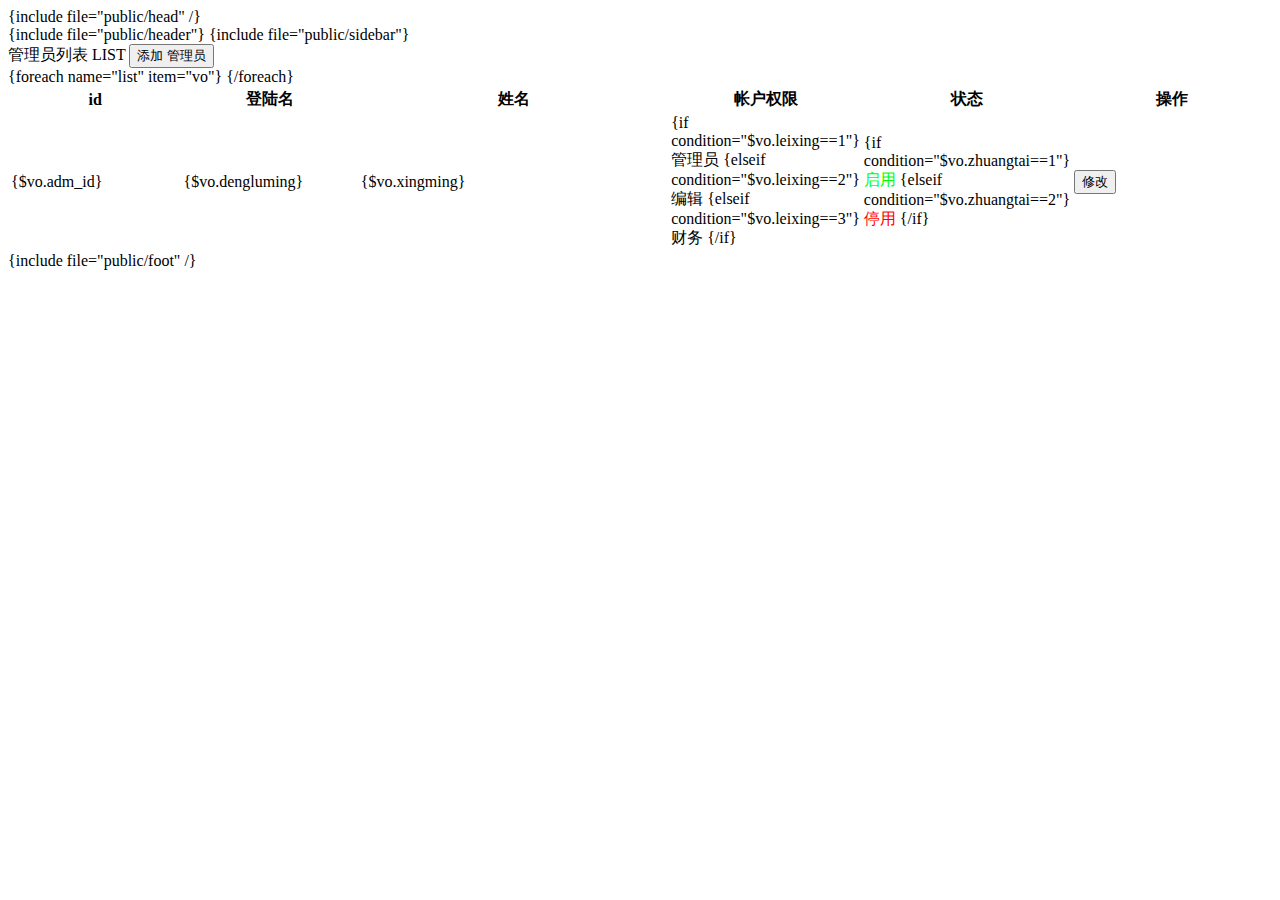
<file: application/admin/view/index/index.html>
<!--头部文件-->
{include file="public/head" /}

<body>
  <section id="container" class="">
    <!--头部栏-->
    {include file="public/header"}
    <!--侧边栏-->
    {include file="public/sidebar"}
    <!--main content start-->
    <section id="main-content">
      <section class="wrapper">
        <!-- page start-->
        <div class="row">
          <div class="col-lg-12">
            <section class="panel">
              <header class="panel-heading">
                管理员列表 LIST <a href="/admcncp/index_add"> <button type="button" class="btn btn-danger btn-xs pull-right">添加 管理员</button></a>
              </header>
              <div id="sample_1_wrapper" class="dataTables_wrapper form-inline" role="grid">
                <div class="panel-body">
                  <div class="col-sm-6"></div>
                </div>
                <table class="table table-striped border-top dataTable" id="sample_1" aria-describedby="sample_1_info">
                  <thead>
                    <tr role="row">
                      <th class="sorting" style="width: 184px;">id</th>
                      <th class="sorting" style="width: 184px;">登陆名</th>
                      <th class="sorting" style="width: 347px;">姓名</th>
                      <th class="sorting" style="width: 123px;">帐户权限</th>
                      <th class="sorting" style="width: 123px;">状态</th>
                      <th class="sorting" style="width: 228px;">操作</th>
                    </tr>
                  </thead>

    
         
{foreach name="list" item="vo"}
                  <tbody role="alert" aria-live="polite" aria-relevant="all">
                    <tr class="odd gradeX">
                      <td class=" ">{$vo.adm_id}</td>
                      <td class=" ">{$vo.dengluming}</td>
                      <td class="hidden-phone ">{$vo.xingming}</td>
                      <td class="hidden-phone ">
                      {if condition="$vo.leixing==1"}
                      管理员
                      {elseif condition="$vo.leixing==2"}
                      编辑
                      {elseif condition="$vo.leixing==3"}
                      财务
                      {/if}
                      
                      </td>
                      <td class="hidden-phone ">
					{if condition="$vo.zhuangtai==1"}
                      <span style="color:#0F0">启用</span>
                      {elseif condition="$vo.zhuangtai==2"}
                      <span style="color:#F00">停用</span>
                      {/if}                      </td>
                      <td class="hidden-phone ">
                        <a href="/admcncp/indexEdit/{$vo.adm_id}"><button type="button" class="btn btn-info btn-xs">修改</button></a>
                        <!--<a href="/admcncp/keyword_delete/1"><button type="button" class="btn btn-warning btn-xs">删除</button></a>-->
                      </td>
                    </tr>
                  </tbody>
 {/foreach}                  
                </table>
                <div class="row">
                  <div class="col-sm-6">
                    <div class="dataTables_info" id="sample_1_info"><!--显示 1 至 25 条 一共300条--></div>
                  </div>
                  <div class="col-sm-6">
                    <!--<div class="dataTables_paginate paging_bootstrap pagination">
                      <ul>
                        <li class="prev disabled"><a href="#">← 上一页</a></li>
                        <li class="active"><a href="#">1</a></li>
                        <li class="next"><a href="#">下一页 → </a></li>
                      </ul>
                    </div>-->
                  </div>
                </div>
              </div>
            </section>
          </div>
        </div>
        <!-- page end-->
      </section>
    </section>
    <!--main content end-->
  </section>
  <!--尾部文件-->
  {include file="public/foot" /}
</file>
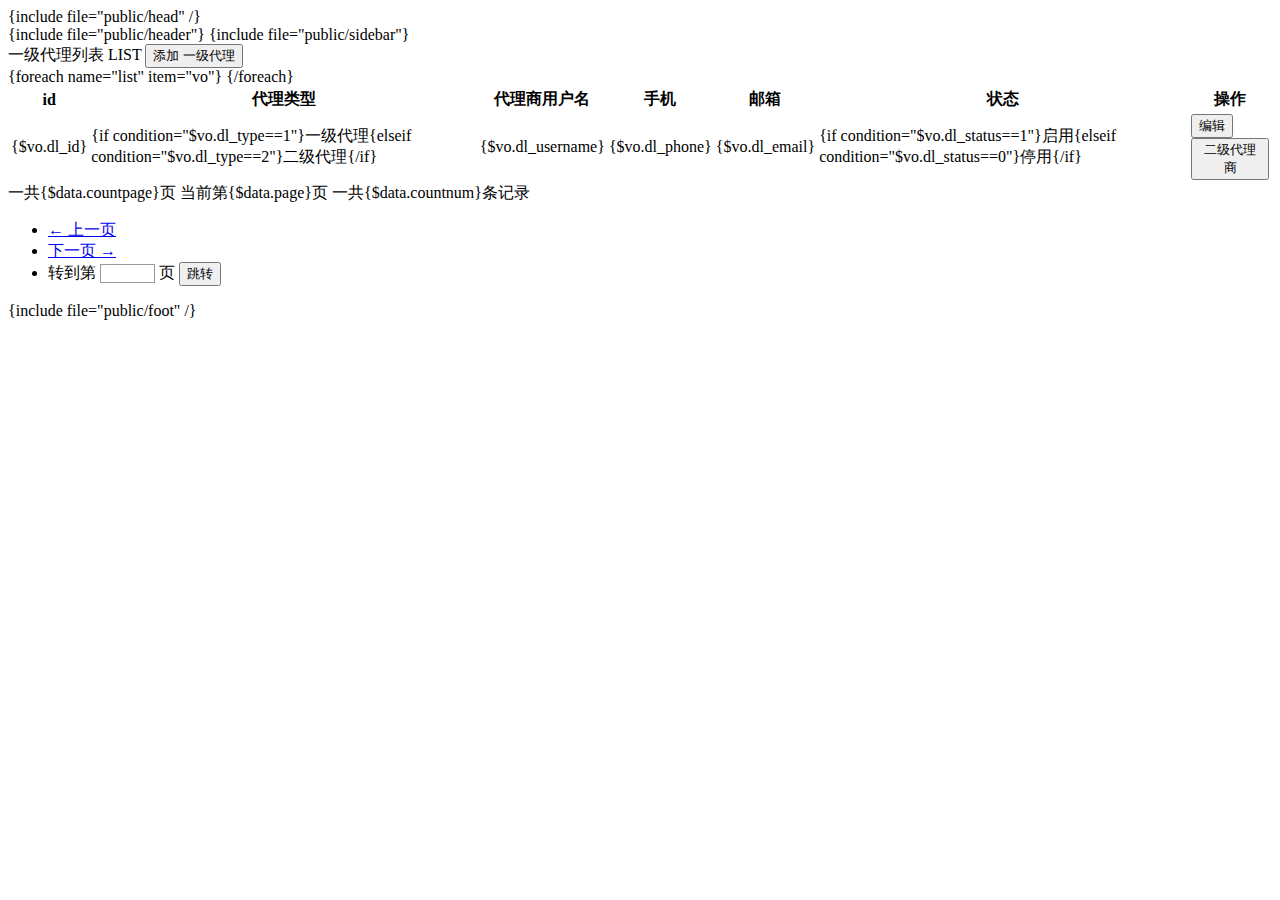
<file: application/admin/view/index/daili.html>
<!--头部文件-->
{include file="public/head" /}

<body>
  <section id="container" class="">
    <!--头部栏-->
    {include file="public/header"}
    <!--侧边栏-->
    {include file="public/sidebar"}
    <!--main content start-->
    <section id="main-content">
      <section class="wrapper">
        <!-- page start-->
        <div class="row">
          <div class="col-lg-12">
            <section class="panel">
              <header class="panel-heading">
                一级代理列表 LIST <a href="/admcncp/dailiAdd/{$data.page}"> <button type="button" class="btn btn-danger btn-xs pull-right">添加 一级代理</button></a>
              </header>
              <div id="sample_1_wrapper" class="dataTables_wrapper form-inline" role="grid">
                <div class="panel-body">
                  <div class="col-sm-6"></div>
                </div>
                <table class="table table-striped border-top dataTable" id="sample_1" aria-describedby="sample_1_info">
                  <thead>
                    <tr role="row">
                      <th class="sorting"  >id</th>
                      <th class="sorting"  >代理类型</th>
                      <th class="sorting"  >代理商用户名</th>
                      <th class="sorting"  >手机</th>
                      <th class="sorting"  >邮箱</th>
                      <th class="sorting"  >状态</th>
                      <th class="sorting"  >操作</th>
                    </tr>
                  </thead>

    
         
{foreach name="list" item="vo"}
                  <tbody role="alert" aria-live="polite" aria-relevant="all">
                    <tr class="odd gradeX">
                      <td class=" ">{$vo.dl_id}</td>
                      <td class=" ">{if condition="$vo.dl_type==1"}一级代理{elseif condition="$vo.dl_type==2"}二级代理{/if}</td>
                      <td class="hidden-phone ">{$vo.dl_username}</td>
                      <td class="hidden-phone ">{$vo.dl_phone}</td>
                      <td class="hidden-phone ">{$vo.dl_email}</td>
                      <td class="hidden-phone ">{if condition="$vo.dl_status==1"}启用{elseif condition="$vo.dl_status==0"}停用{/if}</td>
                      <td class="hidden-phone ">
                        <a href="/admcncp/dailiEdit/{$vo.dl_id}/{$data.page}"><button type="button" class="btn btn-info btn-xs">编辑</button></a>&nbsp;&nbsp;
                        <a href="/admcncp/daili2/{$vo.dl_id}/1" target="_blank"><button type="button" class="btn btn-info btn-xs">二级代理商</button></a>
                        <!--<a href="/admcncp/keyword_delete/1"><button type="button" class="btn btn-warning btn-xs">删除</button></a>-->
                      </td>
                    </tr>
                  </tbody>
 {/foreach}                  
                </table>
                <div class="row">
                
                
               <script language="javascript">
				function tiaosubmit()
				{
					var tiaopage=$("#page11").attr("value");
					if(tiaopage>0)
					{
					location.href='/admcncp/daili/'+tiaopage;
					}
					else
					{
						alert("页数不能小于等于0");	
					}

				}
				</script>

                  <div class="col-sm-6">
                    <div class="dataTables_info" id="sample_1_info">一共{$data.countpage}页  当前第{$data.page}页 一共{$data.countnum}条记录</div>
                  </div>
                  <div class="col-sm-6">
                    <div class="dataTables_paginate paging_bootstrap pagination">
                      <ul>
                        <li class="prev"><a href="/admcncp/daili/{$data.shangpage}">← 上一页</a></li>
                        <li class="next"><a href="/admcncp/daili/{$data.xiapage}">下一页 → </a></li>
                        <li >转到第&nbsp;<input name="page11" id="page11" type="text" size="4" style=" border:1px solid #999999;" />&nbsp;页 <input name="tiaozhuan" value="跳转" type="button" onClick="tiaosubmit()"></li>
                      </ul>
                    </div>
                  </div>
                </div>
              </div>
            </section>
          </div>
        </div>
        <!-- page end-->
      </section>
    </section>
    <!--main content end-->
  </section>
  <!--尾部文件-->
  {include file="public/foot" /}
</file>
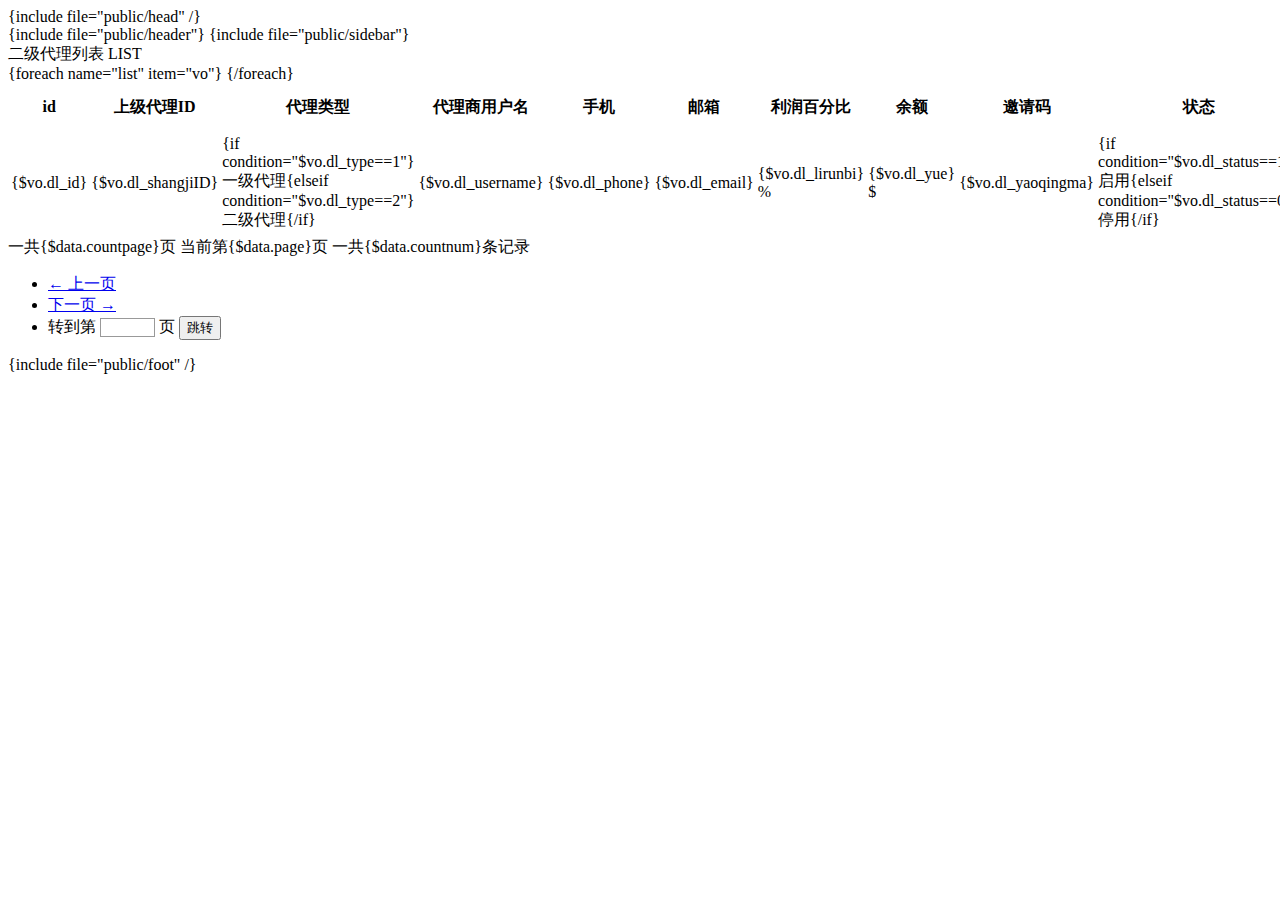
<file: application/admin/view/index/daili2.html>
<!--头部文件-->
{include file="public/head" /}

<body>
  <section id="container" class="">
    <!--头部栏-->
    {include file="public/header"}
    <!--侧边栏-->
    {include file="public/sidebar"}
    <!--main content start-->
    <section id="main-content">
      <section class="wrapper">
        <!-- page start-->
        <div class="row">
          <div class="col-lg-12">
            <section class="panel">
              <header class="panel-heading">
                二级代理列表 LIST <!--<a href="/admcncp/dailiAdd/{$data.page}"> <button type="button" class="btn btn-danger btn-xs pull-right">添加 一级代理</button></a>-->
              </header>
              <div id="sample_1_wrapper" class="dataTables_wrapper form-inline" role="grid">
                <div class="panel-body">
                  <div class="col-sm-6"></div>
                </div>
                <table class="table table-striped border-top dataTable" id="sample_1" aria-describedby="sample_1_info">
                  <thead>
                    <tr role="row">
                      <th class="sorting"  >id</th>
                      <th class="sorting"  >上级代理ID</th>
                      <th class="sorting"  >代理类型</th>
                      <th class="sorting"  >代理商用户名</th>
                      <th class="sorting"  >手机</th>
                      <th class="sorting"  >邮箱</th>
                      <th class="sorting"  >利润百分比</th>
                      <th class="sorting"  >余额</th>
                      <th class="sorting"  >邀请码</th>
                      <th class="sorting"  >状态</th>
                      <th class="sorting"  >注册时间</th>
                      <th class="sorting"  >操作</th>
                    </tr>
                  </thead>

    
         
{foreach name="list" item="vo"}
                  <tbody role="alert" aria-live="polite" aria-relevant="all">
                    <tr class="odd gradeX">
                      <td class=" ">{$vo.dl_id}</td>
                      <td class=" ">{$vo.dl_shangjiID}</td>
                      <td class=" ">{if condition="$vo.dl_type==1"}一级代理{elseif condition="$vo.dl_type==2"}二级代理{/if}</td>
                      <td class="hidden-phone ">{$vo.dl_username}</td>
                      <td class="hidden-phone ">{$vo.dl_phone}</td>
                      <td class="hidden-phone ">{$vo.dl_email}</td>
                      <td class="hidden-phone ">{$vo.dl_lirunbi} %</td>
                      <td class="hidden-phone ">{$vo.dl_yue} $</td>
                      <td class="hidden-phone ">{$vo.dl_yaoqingma}</td>
                      <td class="hidden-phone ">{if condition="$vo.dl_status==1"}启用{elseif condition="$vo.dl_status==0"}停用{/if}</td>
                      <td class="hidden-phone ">{if condition="$vo.dl_intime"}{$vo.dl_intime|date="Y-m-d H:i:s",###}{/if}</td>
                      <td class="hidden-phone ">
                        <a href="/admcncp/daili2Edit/{$vo.dl_id}/{$data.id}/{$data.page}"><button type="button" class="btn btn-info btn-xs">编辑</button></a>&nbsp;&nbsp;
                        <a href="/admcncp/daili2Mem/{$vo.dl_id}/{$vo.dl_yaoqingma}/1" target="_blank"><button type="button" class="btn btn-info btn-xs">会员</button></a>
                        <!--<a href="/admcncp/keyword_delete/1"><button type="button" class="btn btn-warning btn-xs">删除</button></a>-->
                      </td>
                    </tr>
                  </tbody>
 {/foreach}                  
                </table>
                <div class="row">
                
                
               <script language="javascript">
				function tiaosubmit()
				{
					var tiaopage=$("#page11").attr("value");
					if(tiaopage>0)
					{
					location.href='/admcncp/daili2/'+{$data.id}+'/'+tiaopage;
					}
					else
					{
						alert("页数不能小于等于0");	
					}

				}
				</script>

                  <div class="col-sm-6">
                    <div class="dataTables_info" id="sample_1_info">一共{$data.countpage}页  当前第{$data.page}页 一共{$data.countnum}条记录</div>
                  </div>
                  <div class="col-sm-6">
                    <div class="dataTables_paginate paging_bootstrap pagination">
                      <ul>
                        <li class="prev"><a href="/admcncp/daili2/{$data.id}/{$data.shangpage}">← 上一页</a></li>
                        <li class="next"><a href="/admcncp/daili2/{$data.id}/{$data.xiapage}">下一页 → </a></li>
                        <li >转到第&nbsp;<input name="page11" id="page11" type="text" size="4" style=" border:1px solid #999999;" />&nbsp;页 <input name="tiaozhuan" value="跳转" type="button" onClick="tiaosubmit()"></li>
                      </ul>
                    </div>
                  </div>
                </div>
              </div>
            </section>
          </div>
        </div>
        <!-- page end-->
      </section>
    </section>
    <!--main content end-->
  </section>
  <!--尾部文件-->
  {include file="public/foot" /}
</file>
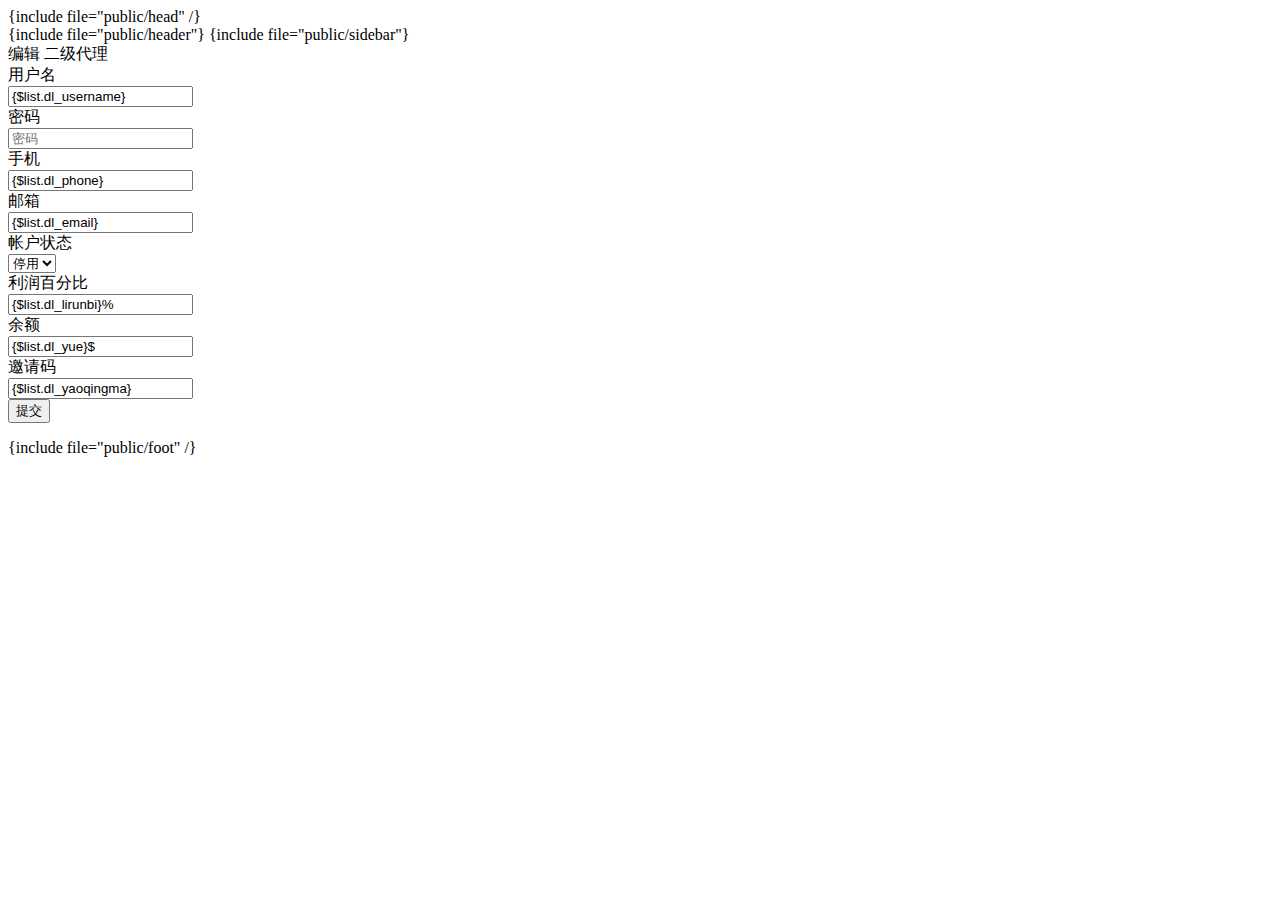
<file: application/admin/view/index/daili2_edit.html>
<!--头部文件-->
{include file="public/head" /}

<body>
  <section id="container" class="">
    <!--头部栏-->
    {include file="public/header"}
    <!--侧边栏-->
    {include file="public/sidebar"}
    <!--main content start-->
    <section id="main-content">
      <section class="wrapper">
        <!-- page start-->
        <div class="row">
          <div class="col-lg-12">
            <section class="panel">
              <header class="panel-heading">
                编辑 二级代理
              </header>
              <div class="panel-body">
                             <form class="form-horizontal" role="form" method="post">
                               <div class="form-group">
                                   <label class="col-lg-2 control-label">用户名</label>
                                   <div class="col-lg-10">
                                       <input class="form-control" id="dl_username" name="dl_username" value="{$list.dl_username}" required placeholder="用户名">
                                   </div>
                               </div>
                                 <div class="form-group">
                                     <label class="col-lg-2 control-label">密码</label>
                                     <div class="col-lg-10">
                                         <input class="form-control" id="dl_password" name="dl_password" placeholder="密码">
                                     </div>
                                 </div>
                                 <div class="form-group">
                                     <label class="col-lg-2 control-label">手机</label>
                                     <div class="col-lg-10">
                                         <input class="form-control" id="dl_phone" name="dl_phone" value="{$list.dl_phone}" required placeholder="手机">
                                     </div>
                                 </div>
                                 <div class="form-group">
                                     <label class="col-lg-2 control-label">邮箱</label>
                                     <div class="col-lg-10">
                                         <input class="form-control" id="dl_email" name="dl_email" value="{$list.dl_email}" placeholder="邮箱">
                                     </div>
                                 </div>
                                 <div class="form-group">
                                     <label class="col-lg-2 control-label">帐户状态</label>
                                     <div class="col-lg-10">
                                         <select class="form-control m-bot15" name="dl_status">
                                         {if condition="$list.dl_status==1"}
                                         <option  value="1" selected >启用</option>
                                         {elseif condition="$list.dl_status==0"}
                                         <option  value="0" selected>停用</option>
                                         {/if}
                                              <option  value="1" >启用</option>
                                              <option  value="0" >停用</option>
                                          </select>
                                     </div>
                                 </div>
                                 <div class="form-group">
                                     <label class="col-lg-2 control-label">利润百分比</label>
                                     <div class="col-lg-10">
                                         <input class="form-control" id="dl_lirunbi" readonly name="dl_lirunbi" value="{$list.dl_lirunbi}%" placeholder="利润百分比">
                                     </div>
                                 </div>
                                 <div class="form-group">
                                     <label class="col-lg-2 control-label">余额</label>
                                     <div class="col-lg-10">
                                         <input class="form-control" id="dl_yue" name="dl_yue" value="{$list.dl_yue}$" readonly placeholder="余额">
                                     </div>
                                 </div>
                                 <div class="form-group">
                                     <label class="col-lg-2 control-label">邀请码</label>
                                     <div class="col-lg-10">
                                         <input class="form-control" id="dl_yaoqingma" name="dl_yaoqingma" value="{$list.dl_yaoqingma}" readonly >
                                     </div>
                                 </div>
                                  <div class="form-group">
                                     <div class="col-lg-offset-2 col-lg-10">
                                     <input name="page" type="hidden" value="{$page}">
                                     <input name="id" type="hidden" value="{$id}">
                                     <input name="upid" type="hidden" value="{$upid}">
                                         <button class="btn btn-danger" type="submit">提交</button>
                                     </div>
                                 </div>
                             </form>
                         </div>
            </section>
          </div>
        </div>
        <!-- page end-->
      </section>
    </section>
    <!--main content end-->
  </section>
  <!--尾部文件-->
  {include file="public/foot" /}
</file>
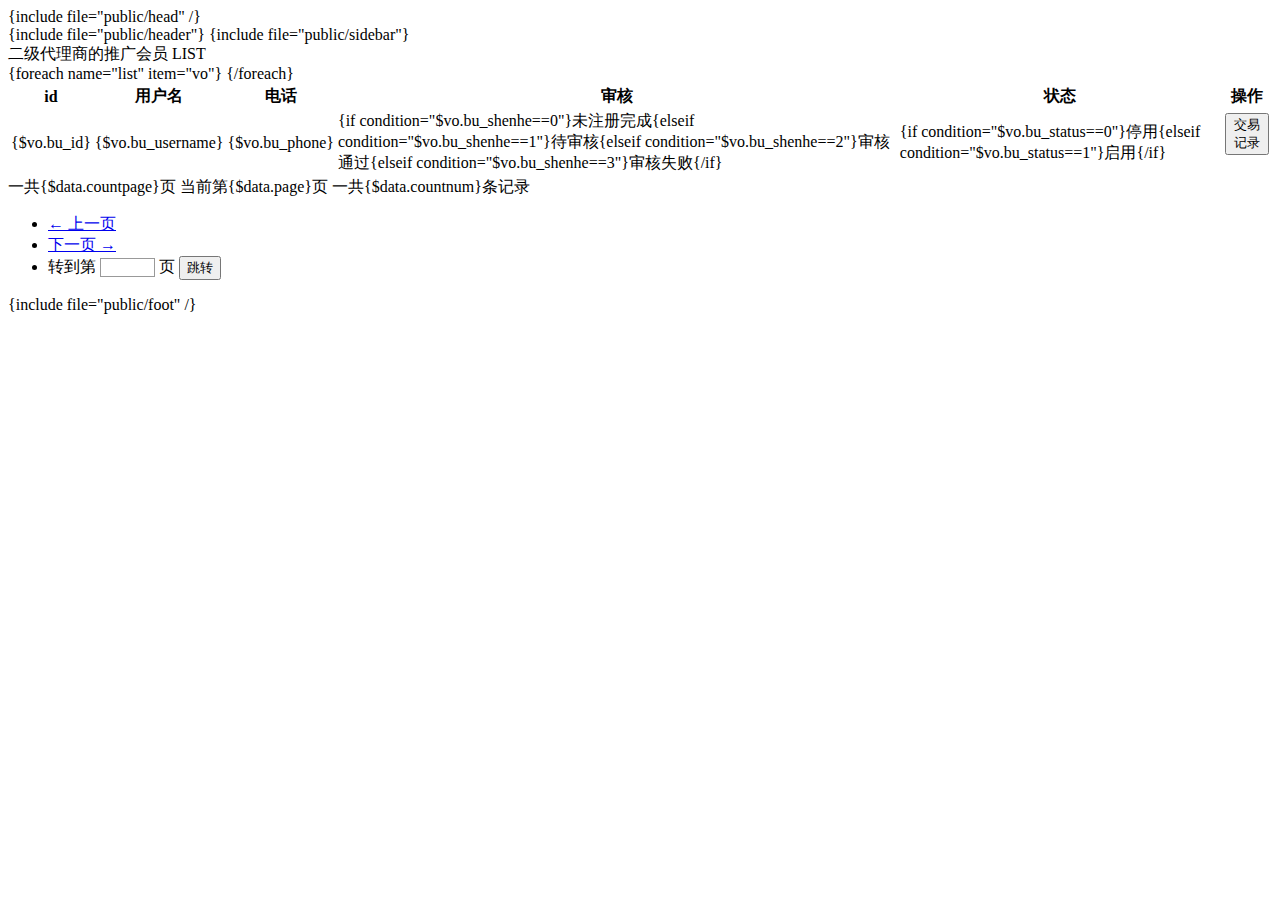
<file: application/admin/view/index/daili2_member.html>
<!--头部文件-->
{include file="public/head" /}

<body>
  <section id="container" class="">
    <!--头部栏-->
    {include file="public/header"}
    <!--侧边栏-->
    {include file="public/sidebar"}
    <!--main content start-->
    <section id="main-content">
      <section class="wrapper">
        <!-- page start-->
        <div class="row">
          <div class="col-lg-12">
            <section class="panel">
              <header class="panel-heading">
                二级代理商的推广会员 LIST <!--<a href="/admcncp/dailiAdd/{$data.page}"> <button type="button" class="btn btn-danger btn-xs pull-right">添加 一级代理</button></a>-->
              </header>
              <div id="sample_1_wrapper" class="dataTables_wrapper form-inline" role="grid">
                <div class="panel-body">
                  <div class="col-sm-6"></div>
                </div>
                <table class="table table-striped border-top dataTable" id="sample_1" aria-describedby="sample_1_info">
                  <thead>
                    <tr role="row">
                      <th class="sorting"  >id</th>
                      <th class="sorting"  >用户名</th>
                      <th class="sorting"  >电话</th>
                      <th class="sorting"  >审核</th>
                      <th class="sorting"  >状态</th>
                      <th class="sorting"  >操作</th>
                    </tr>
                  </thead>

    
         
{foreach name="list" item="vo"}
                  <tbody role="alert" aria-live="polite" aria-relevant="all">
                    <tr class="odd gradeX">
                      <td class=" ">{$vo.bu_id}</td>
                      <td class=" ">{$vo.bu_username}</td>
                      <td class=" ">{$vo.bu_phone}</td>
                      <td class=" ">{if condition="$vo.bu_shenhe==0"}未注册完成{elseif condition="$vo.bu_shenhe==1"}待审核{elseif condition="$vo.bu_shenhe==2"}审核通过{elseif condition="$vo.bu_shenhe==3"}审核失败{/if}</td>
                      <td class=" ">{if condition="$vo.bu_status==0"}停用{elseif condition="$vo.bu_status==1"}启用{/if}</td>
                      <td class="hidden-phone ">
                        <a href="/admcncp/shanghuJiaoyi/{$vo.bu_id}/1" target="_blank"><button type="button" class="btn btn-info btn-xs">交易记录</button></a>&nbsp;&nbsp;
                      </td>
                    </tr>
                  </tbody>
 {/foreach}                  
                </table>
                <div class="row">
                
                
               <script language="javascript">
				function tiaosubmit()
				{
					var tiaopage=$("#page11").attr("value");
					if(tiaopage>0)
					{
					location.href='/admcncp/daili2Mem/'+{$data.id}+'/'+{$data.yqm}+'/'+tiaopage;
					}
					else
					{
						alert("页数不能小于等于0");	
					}

				}
				</script>

                  <div class="col-sm-6">
                    <div class="dataTables_info" id="sample_1_info">一共{$data.countpage}页  当前第{$data.page}页 一共{$data.countnum}条记录</div>
                  </div>
                  <div class="col-sm-6">
                    <div class="dataTables_paginate paging_bootstrap pagination">
                      <ul>
                        <li class="prev"><a href="/admcncp/daili2Mem/{$data.id}/{$data.yqm}/{$data.shangpage}">← 上一页</a></li>
                        <li class="next"><a href="/admcncp/daili2Mem/{$data.id}/{$data.yqm}/{$data.xiapage}">下一页 → </a></li>
                        <li >转到第&nbsp;<input name="page11" id="page11" type="text" size="4" style=" border:1px solid #999999;" />&nbsp;页 <input name="tiaozhuan" value="跳转" type="button" onClick="tiaosubmit()"></li>
                      </ul>
                    </div>
                  </div>
                </div>
              </div>
            </section>
          </div>
        </div>
        <!-- page end-->
      </section>
    </section>
    <!--main content end-->
  </section>
  <!--尾部文件-->
  {include file="public/foot" /}
</file>
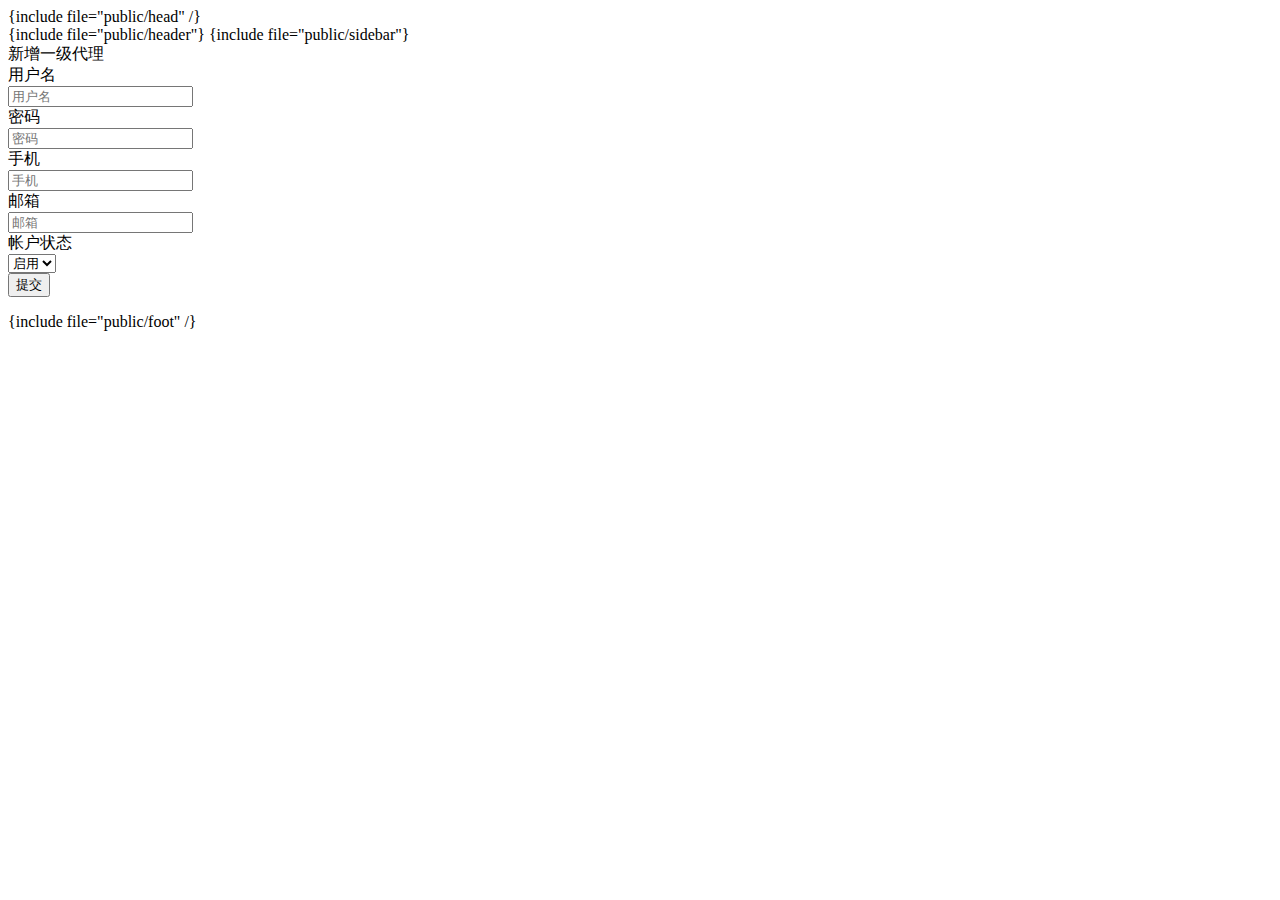
<file: application/admin/view/index/daili_add.html>
<!--头部文件-->
{include file="public/head" /}

<body>
  <section id="container" class="">
    <!--头部栏-->
    {include file="public/header"}
    <!--侧边栏-->
    {include file="public/sidebar"}
    <!--main content start-->
    <section id="main-content">
      <section class="wrapper">
        <!-- page start-->
        <div class="row">
          <div class="col-lg-12">
            <section class="panel">
              <header class="panel-heading">
                新增一级代理
              </header>
              <div class="panel-body">
                             <form class="form-horizontal" role="form" method="post">
                               <div class="form-group">
                                   <label class="col-lg-2 control-label">用户名</label>
                                   <div class="col-lg-10">
                                       <input class="form-control" id="dl_username" name="dl_username" required placeholder="用户名">
                                   </div>
                               </div>
                                 <div class="form-group">
                                     <label class="col-lg-2 control-label">密码</label>
                                     <div class="col-lg-10">
                                         <input class="form-control" id="dl_password" name="dl_password" required placeholder="密码">
                                     </div>
                                 </div>
                                 <div class="form-group">
                                     <label class="col-lg-2 control-label">手机</label>
                                     <div class="col-lg-10">
                                         <input class="form-control" id="dl_phone" name="dl_phone" required placeholder="手机">
                                     </div>
                                 </div>
                                 <div class="form-group">
                                     <label class="col-lg-2 control-label">邮箱</label>
                                     <div class="col-lg-10">
                                         <input class="form-control" id="dl_email" name="dl_email" placeholder="邮箱">
                                     </div>
                                 </div>
                                 <div class="form-group">
                                     <label class="col-lg-2 control-label">帐户状态</label>
                                     <div class="col-lg-10">
                                         <select class="form-control m-bot15" name="dl_status">
                                              <option  value="1" selected>启用</option>
                                              <option  value="0" >停用</option>
                                          </select>
                                     </div>
                                 </div>
                                  <div class="form-group">
                                     <div class="col-lg-offset-2 col-lg-10">
                                     <input name="page" type="hidden" value="{$page}">
                                         <button class="btn btn-danger" type="submit">提交</button>
                                     </div>
                                 </div>
                             </form>
                         </div>
            </section>
          </div>
        </div>
        <!-- page end-->
      </section>
    </section>
    <!--main content end-->
  </section>
  <!--尾部文件-->
  {include file="public/foot" /}
</file>
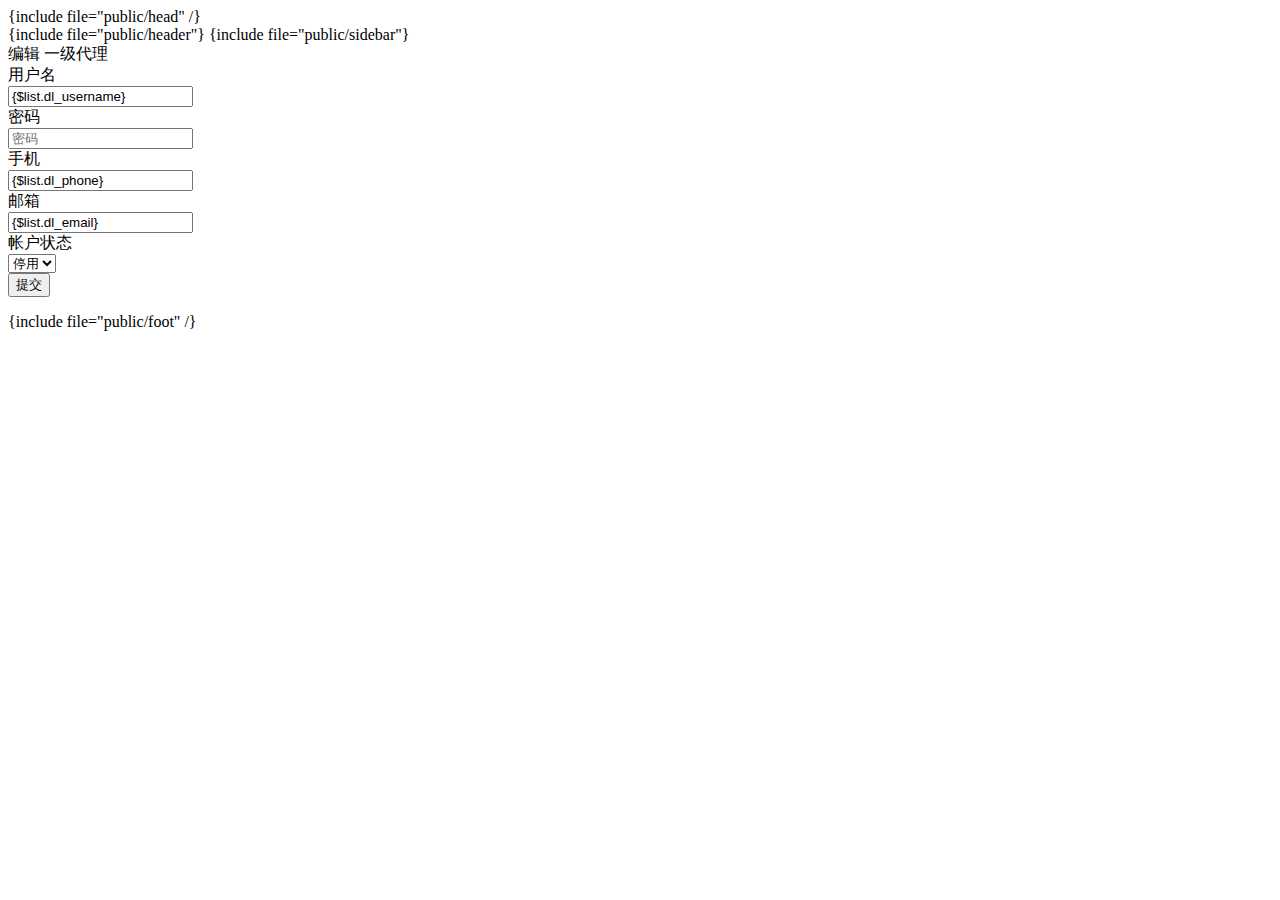
<file: application/admin/view/index/daili_edit.html>
<!--头部文件-->
{include file="public/head" /}

<body>
  <section id="container" class="">
    <!--头部栏-->
    {include file="public/header"}
    <!--侧边栏-->
    {include file="public/sidebar"}
    <!--main content start-->
    <section id="main-content">
      <section class="wrapper">
        <!-- page start-->
        <div class="row">
          <div class="col-lg-12">
            <section class="panel">
              <header class="panel-heading">
                编辑 一级代理
              </header>
              <div class="panel-body">
                             <form class="form-horizontal" role="form" method="post">
                               <div class="form-group">
                                   <label class="col-lg-2 control-label">用户名</label>
                                   <div class="col-lg-10">
                                       <input class="form-control" id="dl_username" name="dl_username" value="{$list.dl_username}" required placeholder="用户名">
                                   </div>
                               </div>
                                 <div class="form-group">
                                     <label class="col-lg-2 control-label">密码</label>
                                     <div class="col-lg-10">
                                         <input class="form-control" id="dl_password" name="dl_password" placeholder="密码">
                                     </div>
                                 </div>
                                 <div class="form-group">
                                     <label class="col-lg-2 control-label">手机</label>
                                     <div class="col-lg-10">
                                         <input class="form-control" id="dl_phone" name="dl_phone" value="{$list.dl_phone}" required placeholder="手机">
                                     </div>
                                 </div>
                                 <div class="form-group">
                                     <label class="col-lg-2 control-label">邮箱</label>
                                     <div class="col-lg-10">
                                         <input class="form-control" id="dl_email" name="dl_email" value="{$list.dl_email}" placeholder="邮箱">
                                     </div>
                                 </div>
                                 <div class="form-group">
                                     <label class="col-lg-2 control-label">帐户状态</label>
                                     <div class="col-lg-10">
                                         <select class="form-control m-bot15" name="dl_status">
                                         {if condition="$list.dl_status==1"}
                                         <option  value="1" selected >启用</option>
                                         {elseif condition="$list.dl_status==0"}
                                         <option  value="0" selected>停用</option>
                                         {/if}
                                              <option  value="1" >启用</option>
                                              <option  value="0" >停用</option>
                                          </select>
                                     </div>
                                 </div>
                                  <div class="form-group">
                                     <div class="col-lg-offset-2 col-lg-10">
                                     <input name="page" type="hidden" value="{$page}">
                                     <input name="id" type="hidden" value="{$id}">
                                         <button class="btn btn-danger" type="submit">提交</button>
                                     </div>
                                 </div>
                             </form>
                         </div>
            </section>
          </div>
        </div>
        <!-- page end-->
      </section>
    </section>
    <!--main content end-->
  </section>
  <!--尾部文件-->
  {include file="public/foot" /}
</file>
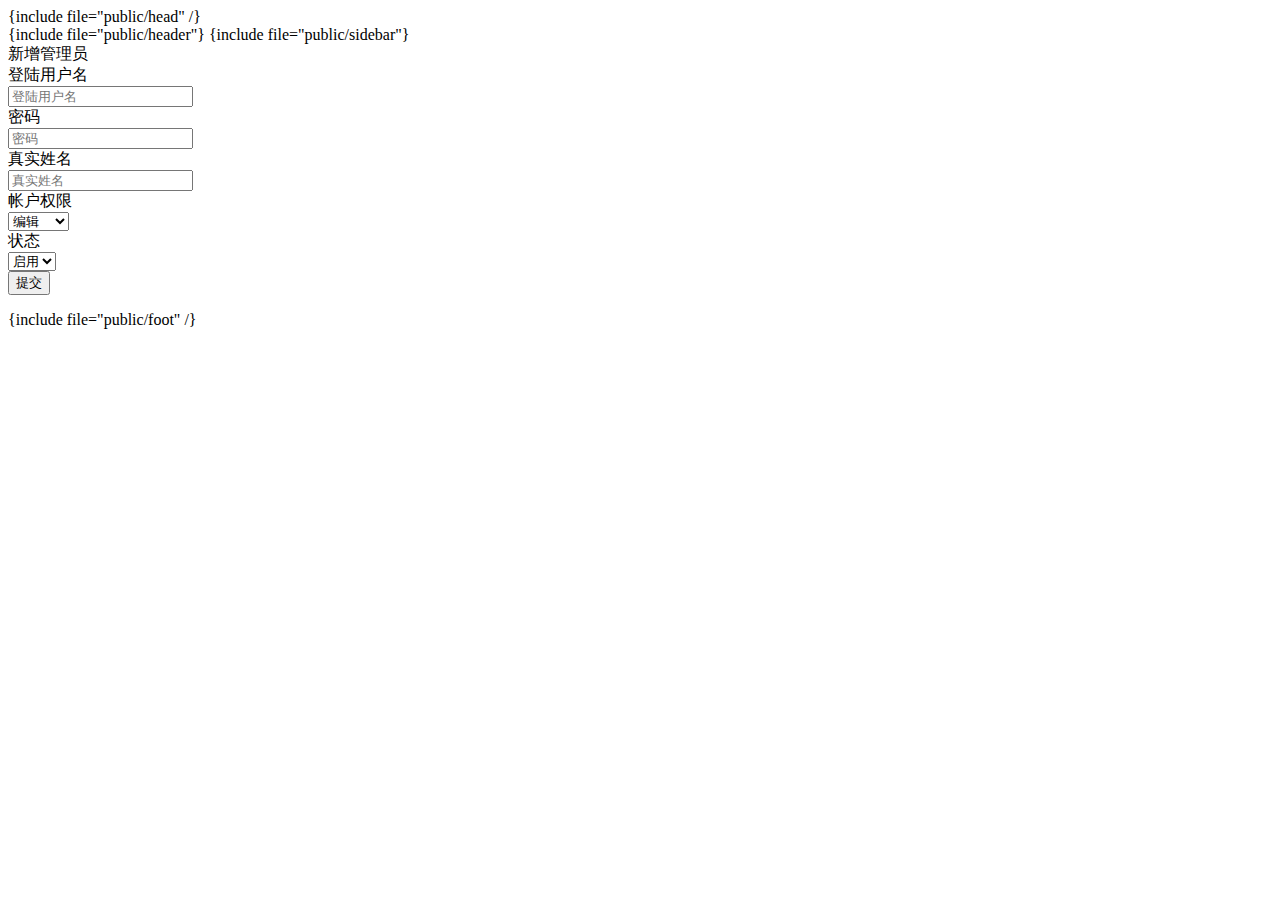
<file: application/admin/view/index/index_add.html>
<!--头部文件-->
{include file="public/head" /}

<body>
  <section id="container" class="">
    <!--头部栏-->
    {include file="public/header"}
    <!--侧边栏-->
    {include file="public/sidebar"}
    <!--main content start-->
    <section id="main-content">
      <section class="wrapper">
        <!-- page start-->
        <div class="row">
          <div class="col-lg-12">
            <section class="panel">
              <header class="panel-heading">
                新增管理员
              </header>
              <div class="panel-body">
                             <form class="form-horizontal" role="form" method="post">
                               <div class="form-group">
                                   <label class="col-lg-2 control-label">登陆用户名</label>
                                   <div class="col-lg-10">
                                       <input class="form-control" id="dengluming" name="dengluming" placeholder="登陆用户名">
                                   </div>
                               </div>
                                 <div class="form-group">
                                     <label class="col-lg-2 control-label">密码</label>
                                     <div class="col-lg-10">
                                         <input class="form-control" id="mima" name="mima" placeholder="密码">
                                     </div>
                                 </div>
                                 <div class="form-group">
                                     <label class="col-lg-2 control-label">真实姓名</label>
                                     <div class="col-lg-10">
                                         <input class="form-control" id="xingming" name="xingming" placeholder="真实姓名">
                                     </div>
                                 </div>
                                 <div class="form-group">
                                     <label class="col-lg-2 control-label">帐户权限</label>
                                     <div class="col-lg-10">
                                         <select class="form-control m-bot15" name="leixing">
                                              <option  value="1">管理员</option>
                                              <option  value="2" selected>编辑</option>
                                              <option  value="3">财务</option>
                                          </select>
                                     </div>
                                 </div>
                                 <div class="form-group">
                                     <label class="col-lg-2 control-label">状态</label>
                                     <div class="col-lg-10">
                                         <select class="form-control m-bot15" name="zhuangtai">
                                              <option  value="1" selected>启用</option>
                                              <option  value="2">停用</option>
                                          </select>
                                     </div>
                                 </div>
                                  <div class="form-group">
                                     <div class="col-lg-offset-2 col-lg-10">
                                         <button class="btn btn-danger" type="submit">提交</button>
                                     </div>
                                 </div>
                             </form>
                         </div>
            </section>
          </div>
        </div>
        <!-- page end-->
      </section>
    </section>
    <!--main content end-->
  </section>
  <!--尾部文件-->
  {include file="public/foot" /}
</file>
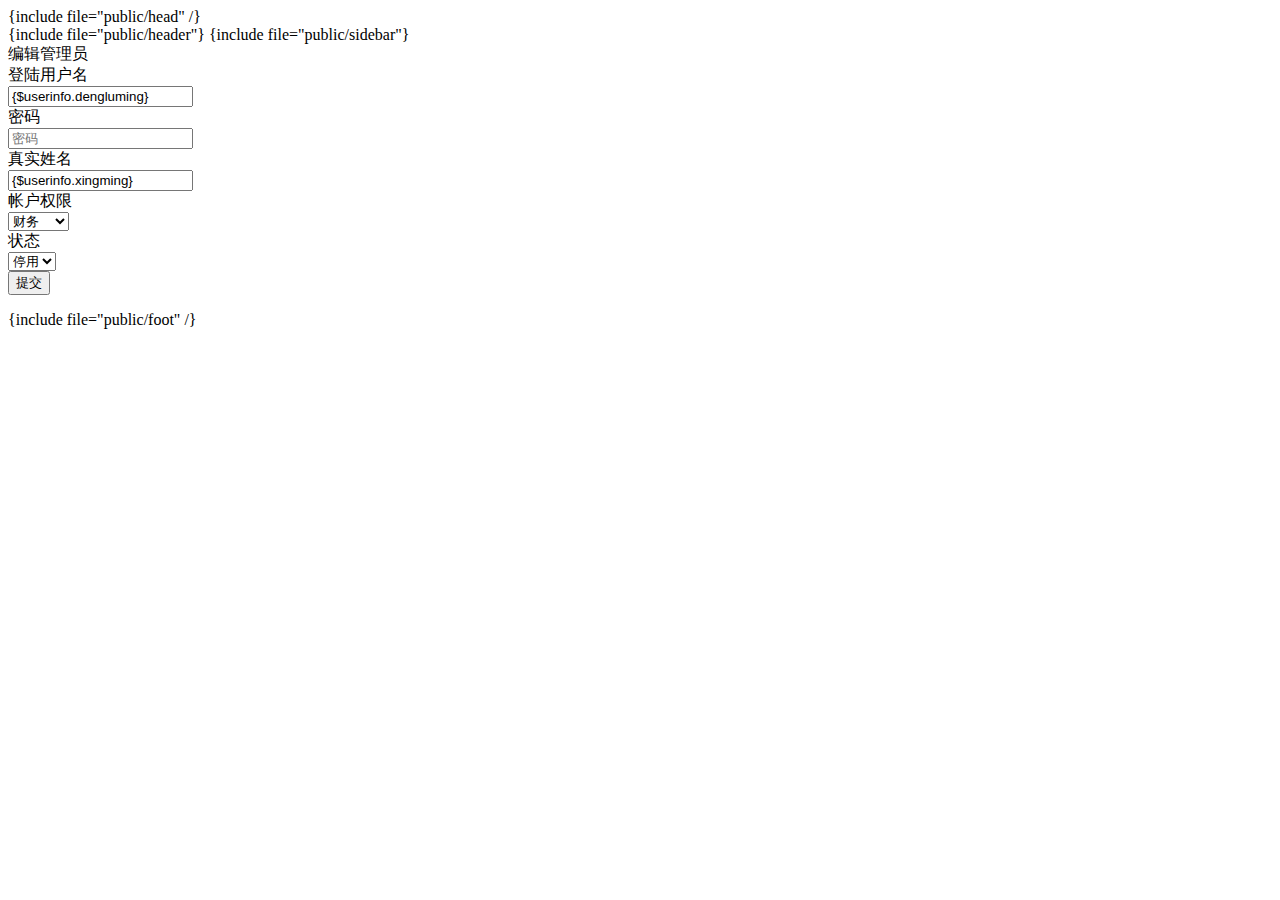
<file: application/admin/view/index/index_edit.html>
<!--头部文件-->
{include file="public/head" /}

<body>
  <section id="container" class="">
    <!--头部栏-->
    {include file="public/header"}
    <!--侧边栏-->
    {include file="public/sidebar"}
    <!--main content start-->
    <section id="main-content">
      <section class="wrapper">
        <!-- page start-->
        <div class="row">
          <div class="col-lg-12">
            <section class="panel">
              <header class="panel-heading">
                编辑管理员
              </header>
              <div class="panel-body">
                             <form class="form-horizontal" role="form" method="post">
                               <div class="form-group">
                                   <label class="col-lg-2 control-label">登陆用户名</label>
                                   <div class="col-lg-10">
                                       <input class="form-control" id="dengluming" name="dengluming" placeholder="登陆用户名" readonly value="{$userinfo.dengluming}">
                                   </div>
                               </div>
                                 <div class="form-group">
                                     <label class="col-lg-2 control-label">密码</label>
                                     <div class="col-lg-10">
                                         <input class="form-control" id="mima" name="mima" placeholder="密码">
                                     </div>
                                 </div>
                                 <div class="form-group">
                                     <label class="col-lg-2 control-label">真实姓名</label>
                                     <div class="col-lg-10">
                                         <input class="form-control" id="xingming" name="xingming" placeholder="真实姓名" value="{$userinfo.xingming}">
                                     </div>
                                 </div>
                                 <div class="form-group">
                                     <label class="col-lg-2 control-label">帐户权限</label>
                                     <div class="col-lg-10">
                                         <select class="form-control m-bot15" name="leixing">
                                         {if condition="$userinfo.leixing==1"}
                                         <option  value="1" selected >管理员</option>
                                         {elseif condition="$userinfo.leixing==2"}
                                         <option  value="2" selected>编辑</option>
                                         {elseif condition="$userinfo.leixing==3"}
                                         <option  value="3" selected>财务</option>
                                         {/if}
                                              <option  value="1">管理员</option>
                                              <option  value="2">编辑</option>
                                              <option  value="3">财务</option>
                                          </select>
                                     </div>
                                 </div>
                                 <div class="form-group">
                                     <label class="col-lg-2 control-label">状态</label>
                                     <div class="col-lg-10">
                                         <select class="form-control m-bot15" name="zhuangtai">
                                          {if condition="$userinfo.zhuangtai==1"}
                                          <option  value="1" selected>启用</option>
                                          {elseif condition="$userinfo.zhuangtai==2"}
                                          <option  value="2" selected>停用</option>
                                          {/if}                       
                                              <option  value="1">启用</option>
                                              <option  value="2">停用</option>
                                          </select>
                                     </div>
                                 </div>
                                  <div class="form-group">
                                     <div class="col-lg-offset-2 col-lg-10">
                                     <input name="id" type="hidden" value="{$userinfo.adm_id}">
                                         <button class="btn btn-danger" type="submit">提交</button>
                                     </div>
                                 </div>
                             </form>
                         </div>
            </section>
          </div>
        </div>
        <!-- page end-->
      </section>
    </section>
    <!--main content end-->
  </section>
  <!--尾部文件-->
  {include file="public/foot" /}
</file>
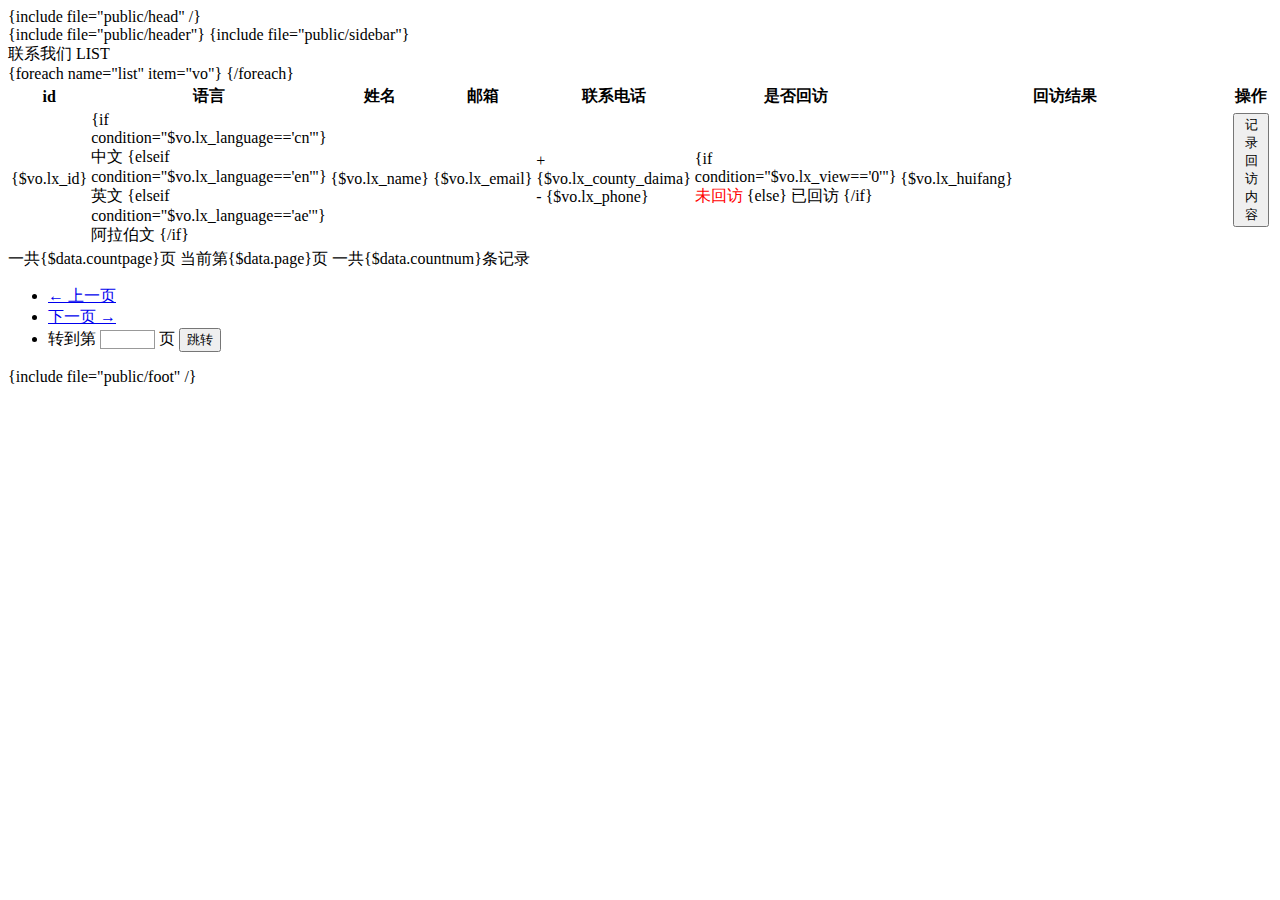
<file: application/admin/view/index/lxwm.html>
<!--头部文件-->
{include file="public/head" /}

<body>
  <section id="container" class="">
    <!--头部栏-->
    {include file="public/header"}
    <!--侧边栏-->
    {include file="public/sidebar"}
    <!--main content start-->
    <section id="main-content">
      <section class="wrapper">
        <!-- page start-->
        <div class="row">
          <div class="col-lg-12">
            <section class="panel">
              <header class="panel-heading">
                联系我们 LIST
              </header>
              <div id="sample_1_wrapper" class="dataTables_wrapper form-inline" role="grid">
                <div class="panel-body">
                  <div class="col-sm-6"></div>
                </div>
                <table class="table table-striped border-top dataTable" id="sample_1" aria-describedby="sample_1_info">
                  <thead>
                    <tr role="row">
                      <th class="sorting"  >id</th>
                      <th class="sorting"  >语言</th>
                      <th class="sorting"  >姓名</th>
                      <th class="sorting"  >邮箱</th>
                      <th class="sorting"  >联系电话</th>
                      <th class="sorting"  >是否回访</th>
                      <th class="sorting"  width="800" >回访结果</th>
                      <th class="sorting"  width="50" >操作</th>
                    </tr>
                  </thead>

    
         
{foreach name="list" item="vo"}
                  <tbody role="alert" aria-live="polite" aria-relevant="all">
                    <tr class="odd gradeX">
                      <td class=" ">{$vo.lx_id}</td>
                      <td class=" ">
                      {if condition="$vo.lx_language=='cn'"}
                       中文
                      {elseif condition="$vo.lx_language=='en'"}
                      英文
                      {elseif condition="$vo.lx_language=='ae'"}
                      阿拉伯文
                      {/if}
                      
                      </td>
                      <td class=" ">{$vo.lx_name}</td>
                      <td class=" ">{$vo.lx_email}</td>
                      <td class=" ">+{$vo.lx_county_daima} - {$vo.lx_phone}</td>
                      <td class=" ">
                      {if condition="$vo.lx_view=='0'"}
                       <span style="color:#F00">未回访</span>
                      {else}
                      已回访
                      {/if}
                      
                      </td>
                      <td class=" ">{$vo.lx_huifang}</td>
                      <td class="hidden-phone ">
                        <a href="/admcncp/lxwmEdit/{$vo.lx_id}/{$data.page}"><button type="button" class="btn btn-info btn-xs">记录回访内容</button></a>&nbsp;&nbsp;
                        <!--<a href="/admcncp/lxwmEdit/{$vo.lx_id}/{$data.page}"><button type="button" class="btn btn-info btn-xs">删除</button></a>-->
                        <!--<a href="/admcncp/keyword_delete/1"><button type="button" class="btn btn-warning btn-xs">删除</button></a>-->
                      </td>
                    </tr>
                  </tbody>
{/foreach}                  
                </table>
                <div class="row">
                
                
               <script language="javascript">
				function tiaosubmit()
				{
					var tiaopage=$("#page11").attr("value");
					if(tiaopage>0)
					{
					location.href='/admcncp/lxwm/'+tiaopage;
					}
					else
					{
						alert("页数不能小于等于0");	
					}

				}
				</script>

                  <div class="col-sm-6">
                    <div class="dataTables_info" id="sample_1_info">一共{$data.countpage}页  当前第{$data.page}页 一共{$data.countnum}条记录</div>
                  </div>
                  <div class="col-sm-6">
                    <div class="dataTables_paginate paging_bootstrap pagination">
                      <ul>
                        <li class="prev"><a href="/admcncp/lxwm/{$data.shangpage}">← 上一页</a></li>
                        <li class="next"><a href="/admcncp/lxwm/{$data.xiapage}">下一页 → </a></li>
                        <li >转到第&nbsp;<input name="page11" id="page11" type="text" size="4" style=" border:1px solid #999999;" />&nbsp;页 <input name="tiaozhuan" value="跳转" type="button" onClick="tiaosubmit()"></li>
                      </ul>
                    </div>
                  </div>
                </div>
              </div>
            </section>
          </div>
        </div>
        <!-- page end-->
      </section>
    </section>
    <!--main content end-->
  </section>
  <!--尾部文件-->
  {include file="public/foot" /}
</file>
